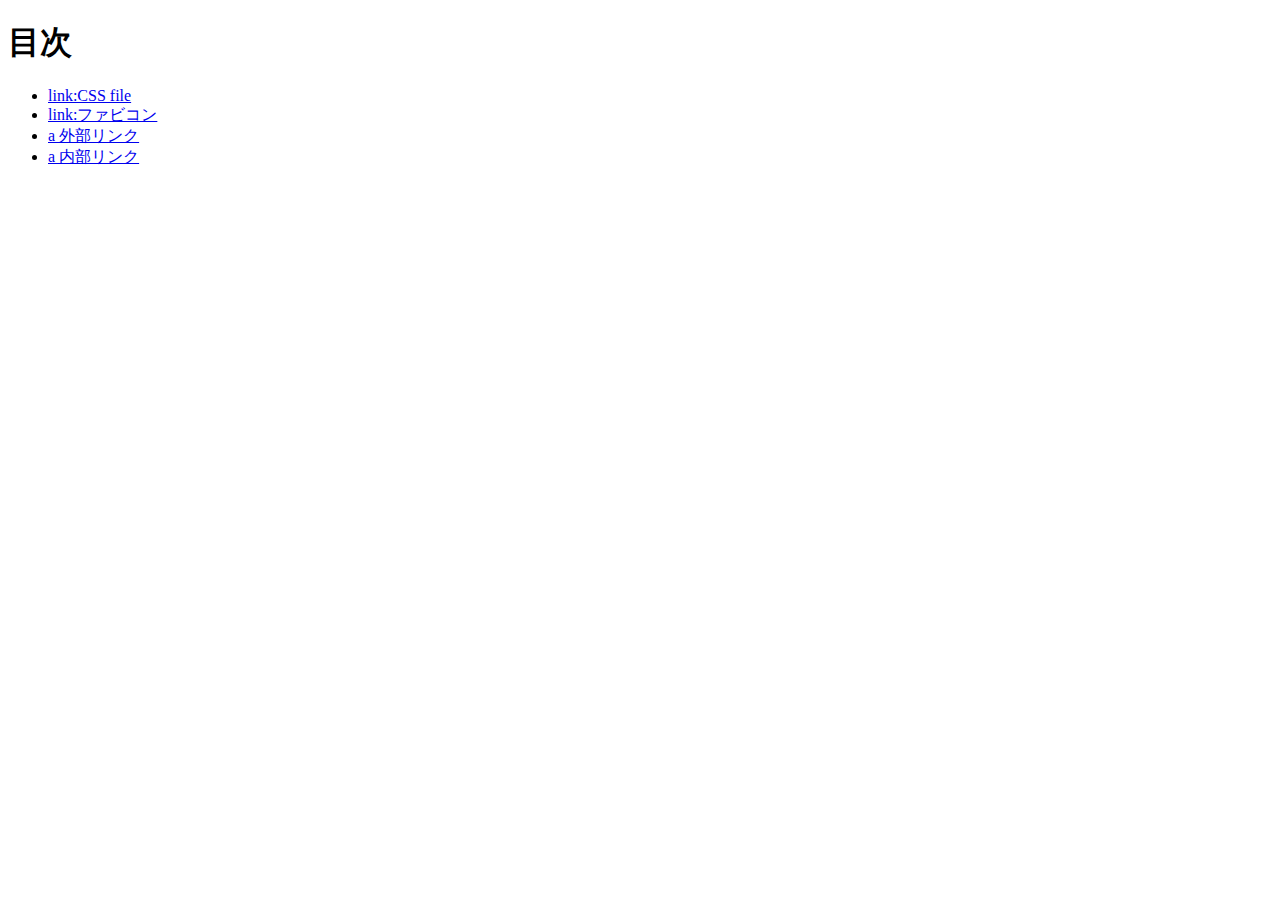
<file: index.html>
<!DOCTYPE html>
<html lang="ja">
    <head>
        <meta charset="utf-8">
        <title>250515</title>
        <meta name="description" content="第4回目のHTML授業です。">
    </head>
    <body>
        <h1>目次</h1>
        <ul>
            <li><a href="link/css.html">link:CSS file</a></li>
            <li><a href="link/favicon.html">link:ファビコン</a></li>
            <li><a href="a/ex.html">a 外部リンク</a></li>
            <li><a href="a/in/index.html">a 内部リンク</a></li>
        </ul>
    </body>
</html>
</file>
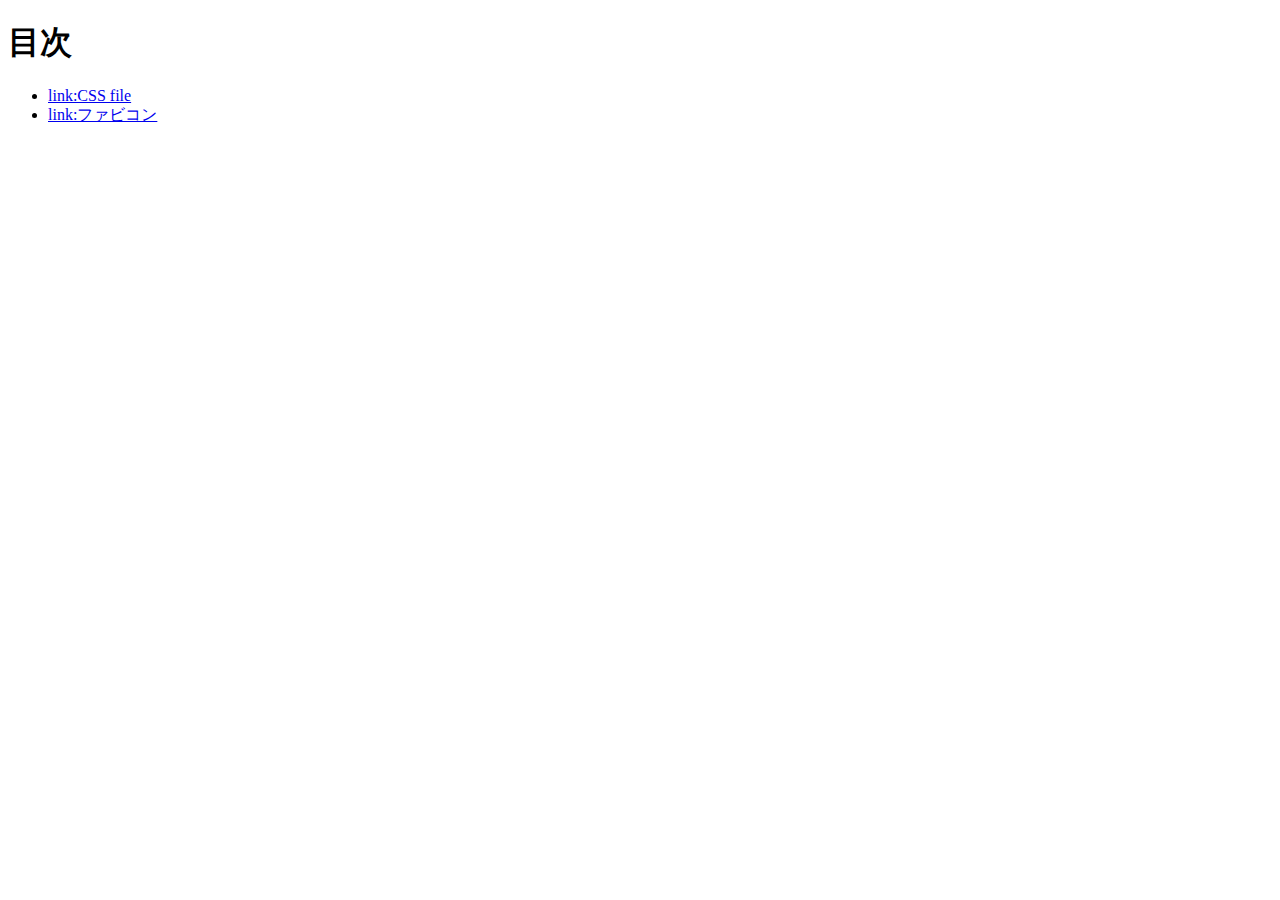
<file: link/index.html>
<!DOCTYPE html>
<html lang="ja">
    <head>
        <meta charset="utf-8">
        <title>250515</title>
        <meta name="description" content="第4回目のHTML授業です。">
    </head>
    <body>
        <h1>目次</h1>
        <ul>
            <li><a href="link/css.html">link:CSS file</a></li>
            <li><a href="link/favicon.html">link:ファビコン</a></li>
        </ul>
    </body>
</html>
</file>
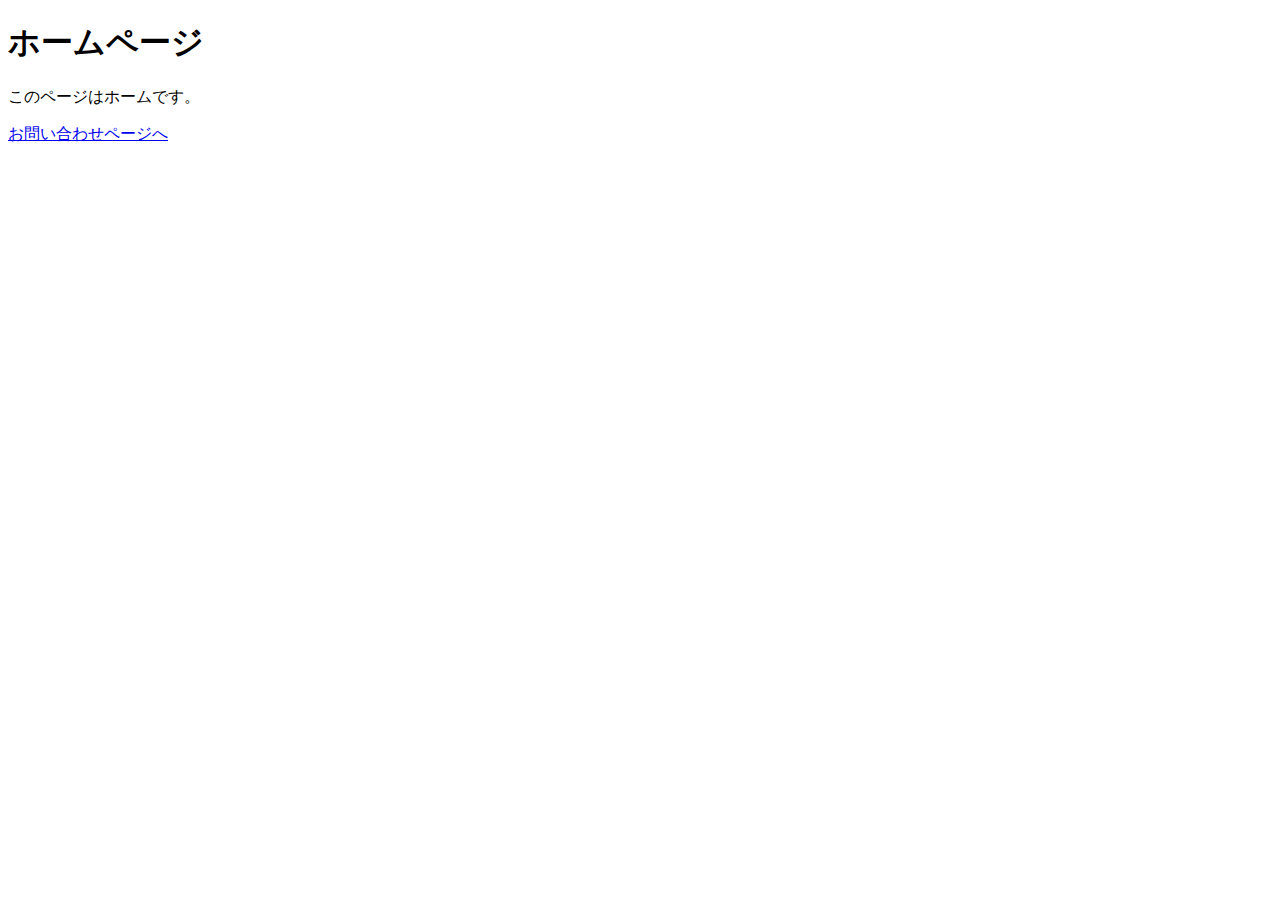
<file: a/in/index.html>
<!DOCTYPE html>
<html lang="ja">
    <head>
        <meta charset="utf-8">
        <title>ホーム | 内部リンク</title>
    </head>

    <body>
        <h1>ホームページ</h1>
        <p>このページはホームです。</p>
        <a href="contact.html">お問い合わせページへ</a>
    </body>

</html>
</file>
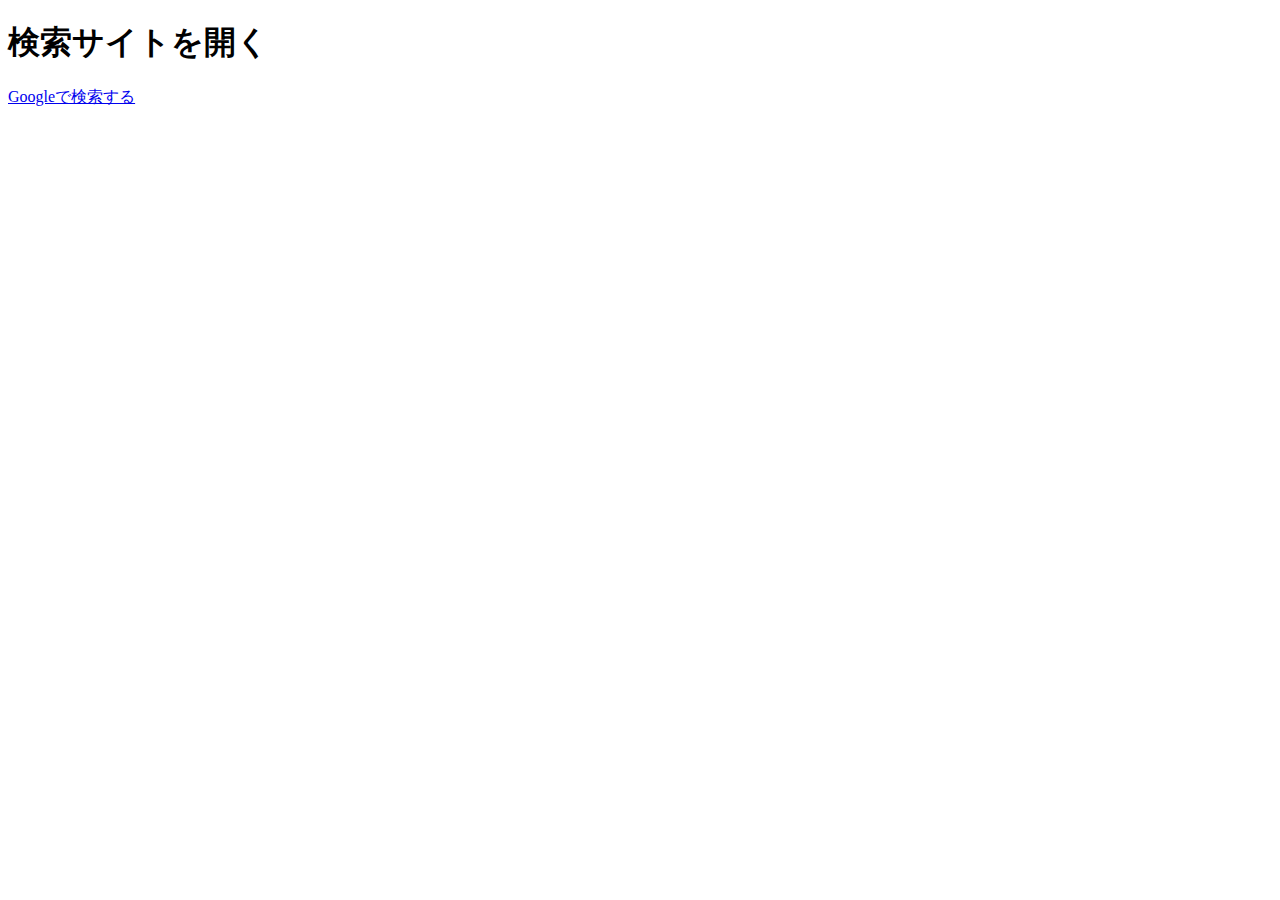
<file: a/ex.html>
<!DOCTYPE html>
<html lang="ja">
    <head>
        <meta charset="utf-8">
        <title>a 外部リンク</title>
    </head>

    <body>
        <h1>検索サイトを開く</h1>
        <a href="https://www.google.com" target="_blank">Googleで検索する</a>
    </body>
</html>
</file>
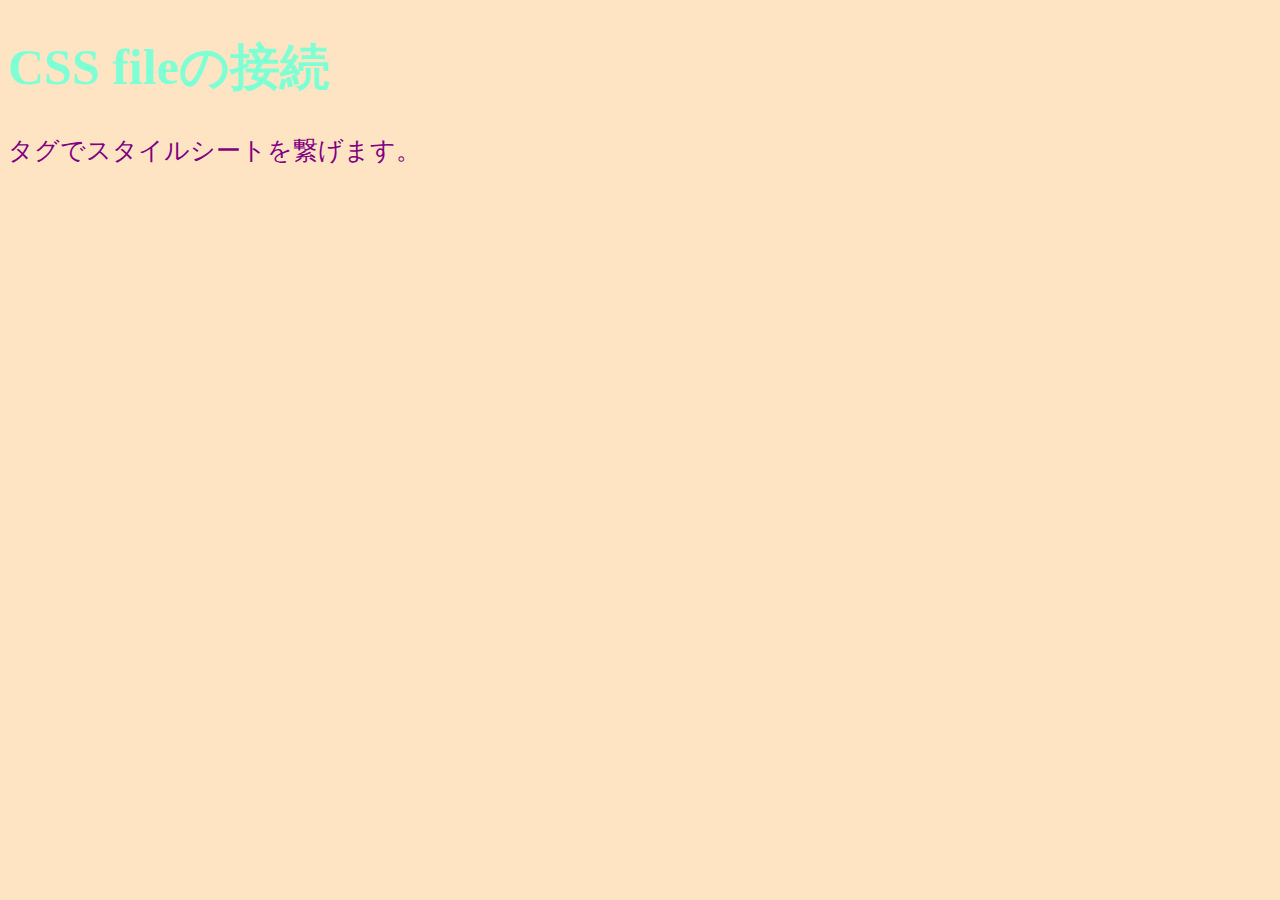
<file: link/css.html>
<!DOCTYPE html>
<html lang="ja">
    <head>
        <meta charset="utf-8">
        <title>link CSS file</title>
        <link rel="stylesheet" href="style.css">
    </head>

    <body>
        <h1>CSS fileの接続</h1>
        <p>タグでスタイルシートを繋げます。</p>
    </body>
</html>
</file>
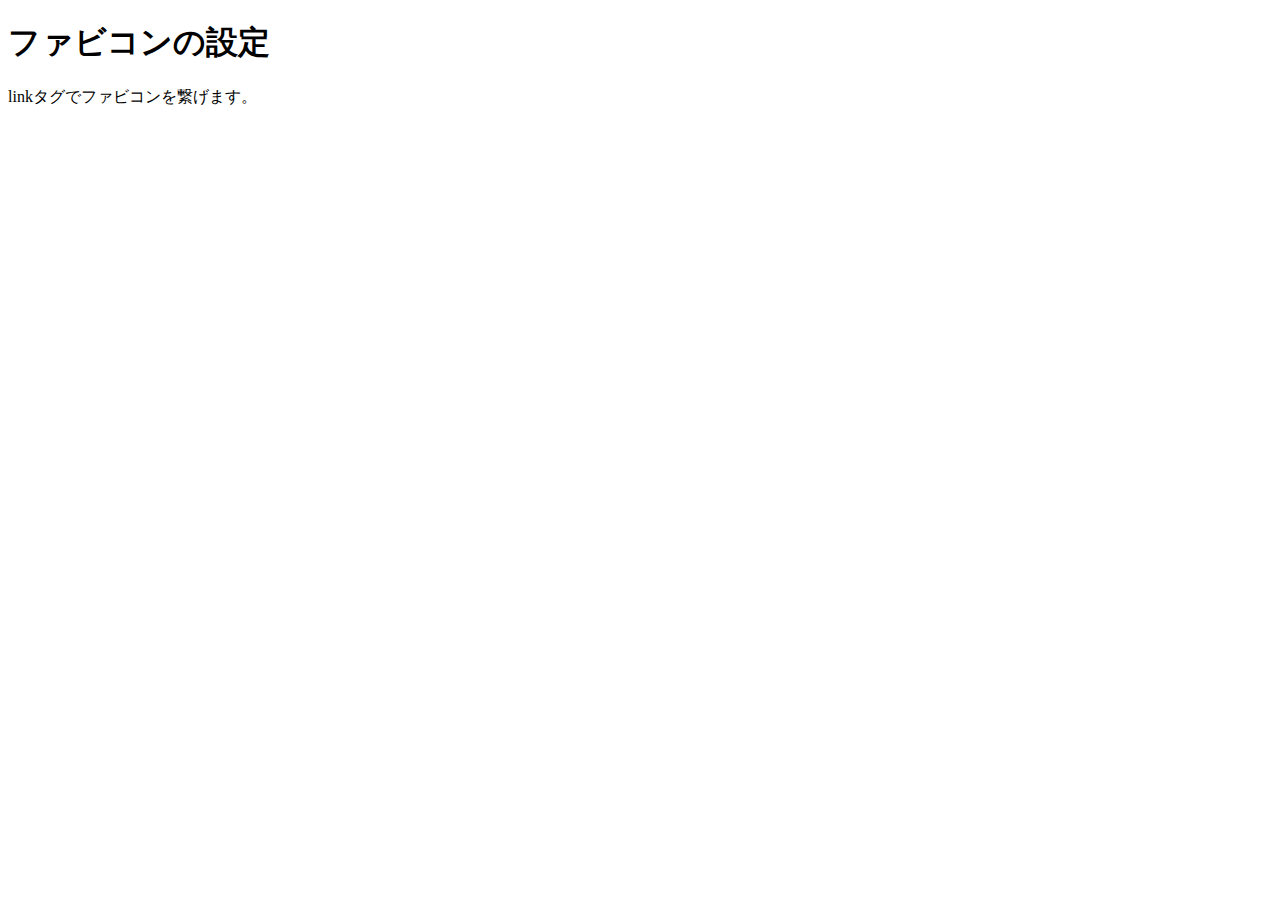
<file: link/favicon.html>
<!DOCTYPE html>
<html lang="ja">
    <head>
        <meta charset="utf-8">
        <title>link ファビコン</title>
        <link rel="icon" href="favicon.ico"> 
    </head>

    <body>
        <h1>ファビコンの設定</h1>
        <p>linkタグでファビコンを繋げます。</p>
    </body>
</html>
</file>
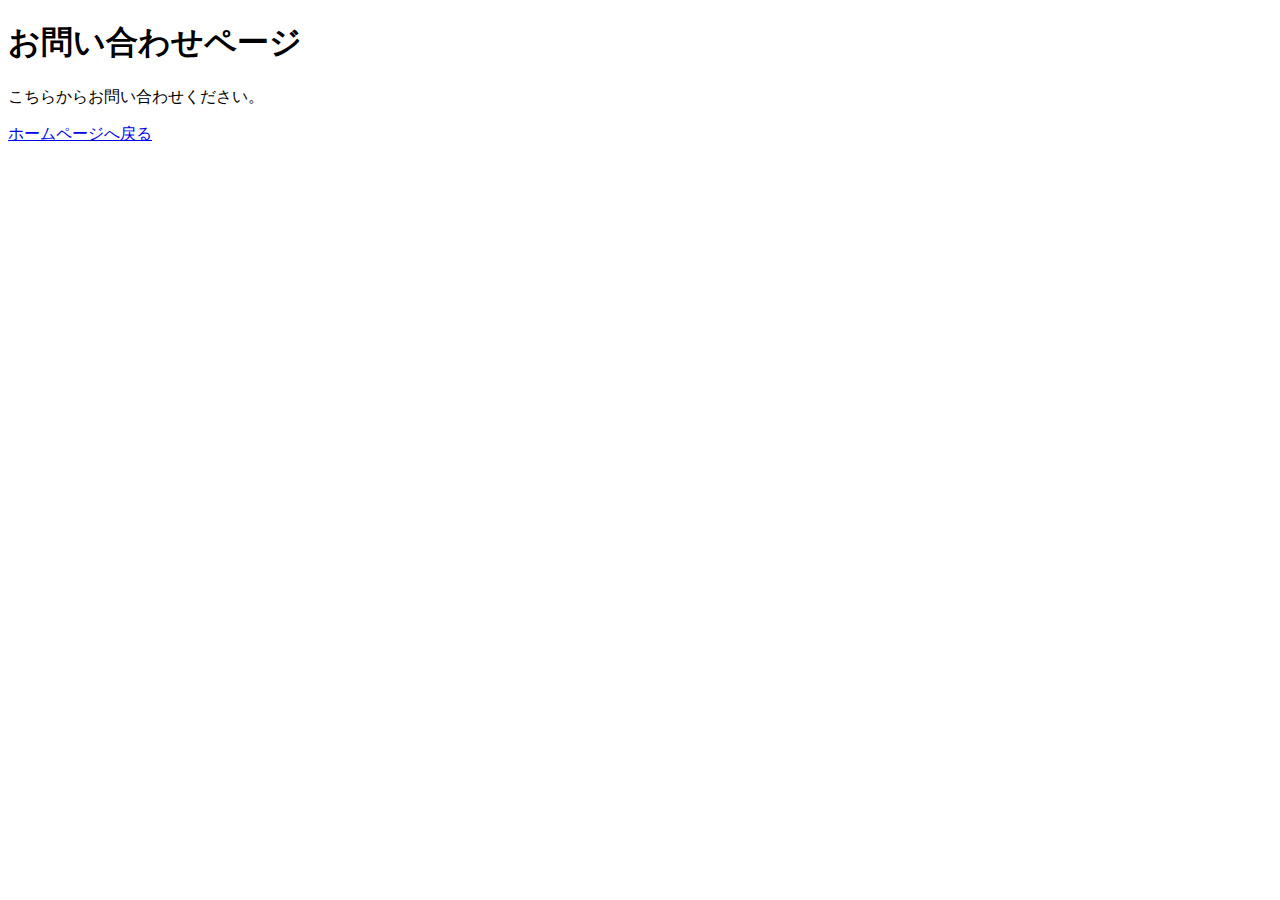
<file: a/in/contact.html>
<!DOCTYPE html>
<html lang="ja">
    <head>
        <meta charset="utf-8">
        <title>お問い合わせ | 内部リンク</title>
    </head>

    <body>
        <h1>お問い合わせページ</h1>
        <p>こちらからお問い合わせください。</p>
        <a href="index.html">ホームページへ戻る</a>
    </body>

</html>
</file>
<file: link/style.css>
@charset "utf-8";

body {
    background-color: bisque;
}

h1 {
    color: aquamarine;
    font-size: 50px;
}

p {
    color: purple;
    font-size: 25px;
}
</file>
